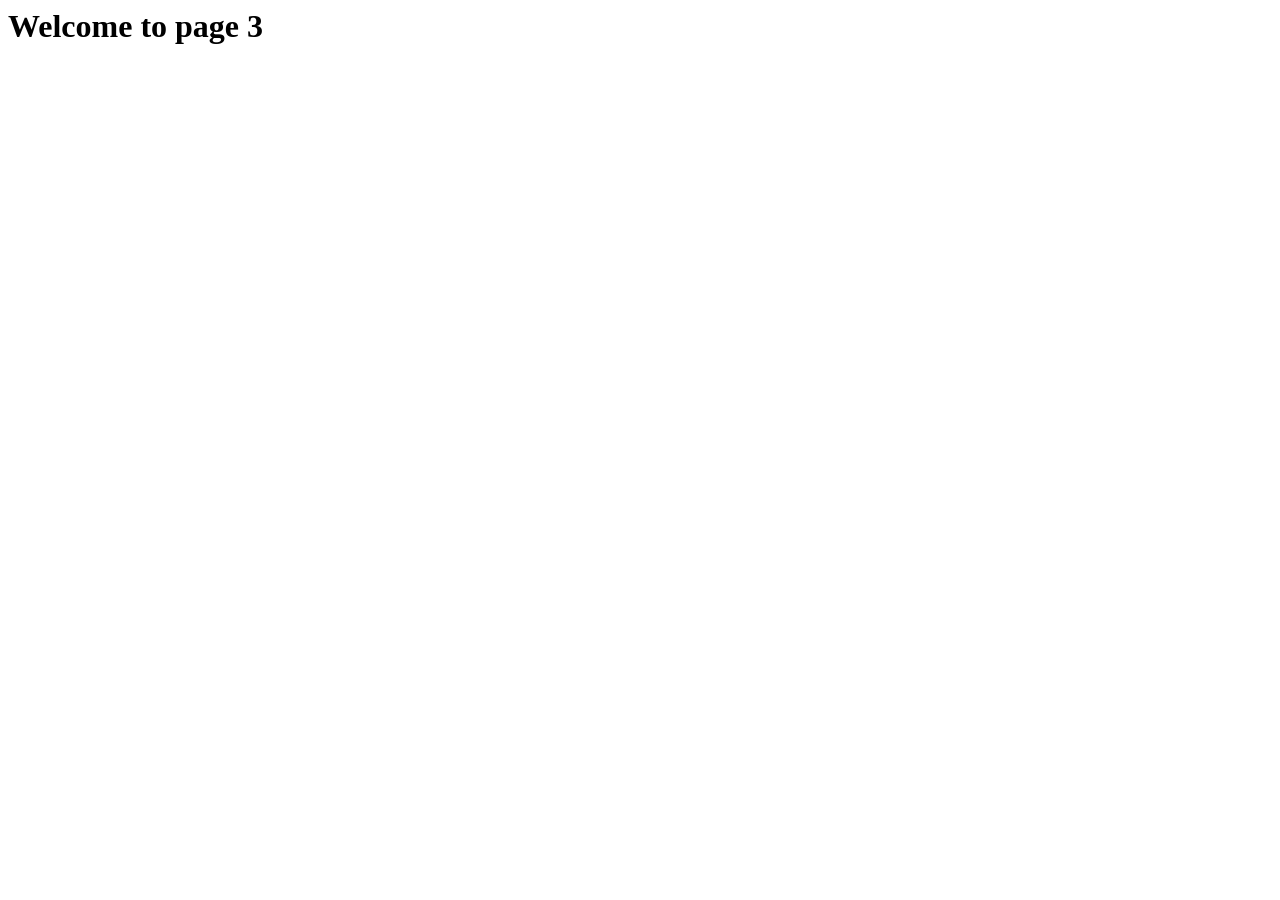
<file: src/page-3.html>
<!DOCTYPE html>
<html lang="en">
  <head>
    <meta charset="UTF-8" />
    <meta http-equiv="X-UA-Compatible" content="IE=edge" />
    <meta name="viewport" content="width=device-width, initial-scale=1.0" />
    <title>Page 3</title>
    <link rel="stylesheet" href="./css/styles.css" />
  </head>
  <body>
    <load
      src="./partials/header.html"
      icon-path="./img/sprite.svg#logo"
      highlight-curr="active"
    />

    <main>
      <div class="container">
        <h1 class="main-title">
          <span class="main-title-gradient">Welcome</span> to page 3
        </h1>
        <load src="./partials/back-link.html" />
      </div>
    </main>

    <load src="./partials/footer.html" />
  </body>
</html>
</file>
<file: src/css/styles.css>
/**
  |============================
  | include css partials with
  | default @import url()
  |============================
*/
/* Common styles */
@import url('reset.css');
</file>
